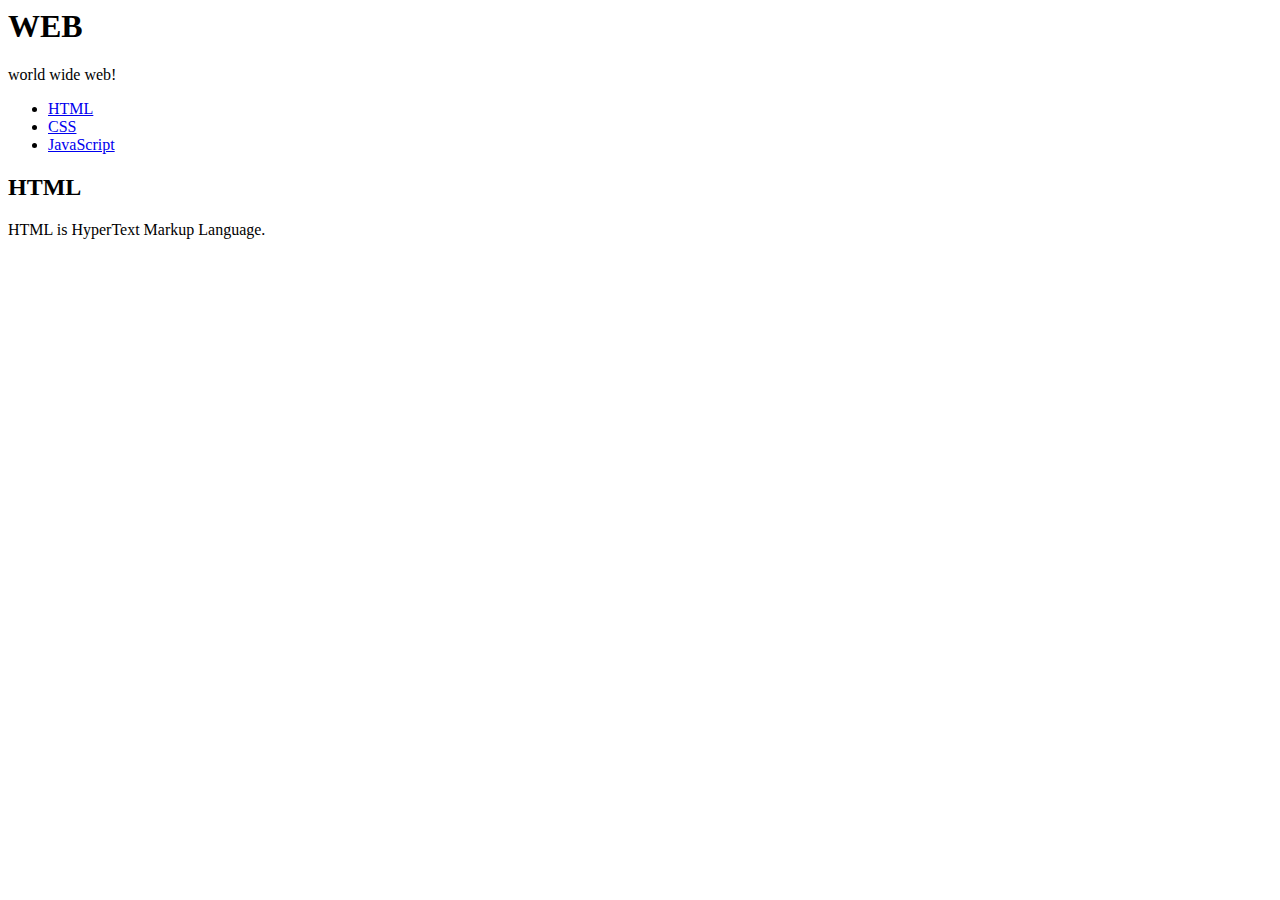
<file: pure.html>
<html>
    <body>

        <header>
            <h1>WEB</h1>
            world wide web!
        </header>
        <nav>
            <ul>
                <li><a href="1.html">HTML</a></li>
                <li><a href="2.html">CSS</a></li>
                <li><a href="3.html">JavaScript</a></li>
            </ul>
        </nav>

        <article>
            <h2>HTML</h2>
            HTML is HyperText Markup Language.
        </article>

    </body>
</html>
</file>
